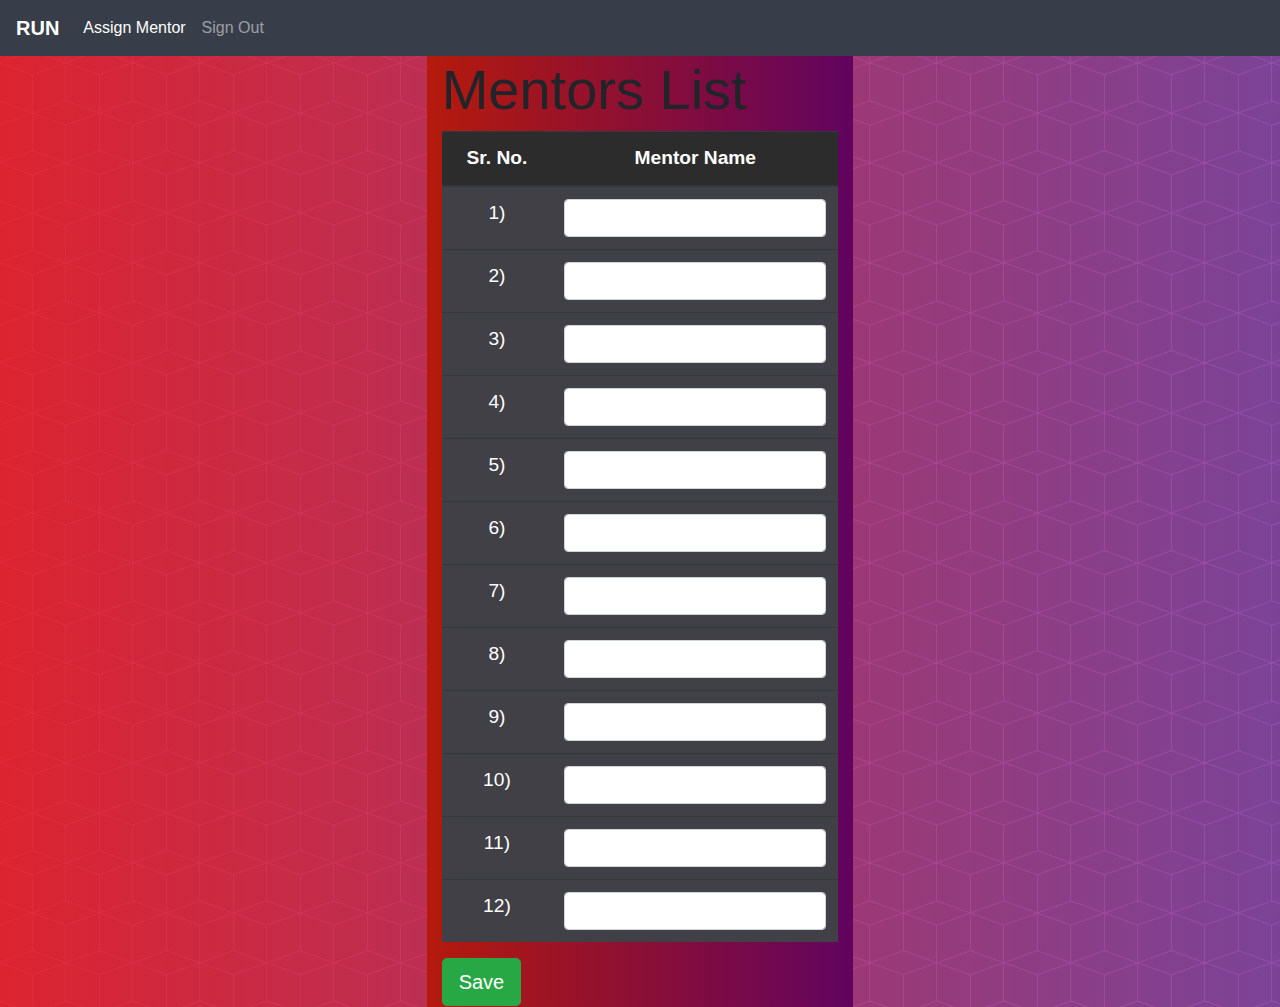
<file: html/AdminForm1.html>
﻿<!doctype html>
<html lang="en">
<head>
    <!-- Required meta tags -->
    <meta charset="utf-8">
    <meta name="viewport" content="width=device-width, initial-scale=1, shrink-to-fit=no">

    <!-- Bootstrap CSS -->
    <link rel="stylesheet" href="https://maxcdn.bootstrapcdn.com/bootstrap/4.0.0/css/bootstrap.min.css" integrity="sha384-Gn5384xqQ1aoWXA+058RXPxPg6fy4IWvTNh0E263XmFcJlSAwiGgFAW/dAiS6JXm" crossorigin="anonymous">

    <title>Admin Form 1</title>
    <style type="text/css">
        body {
            background-repeat: repeat;
            background: url("../files/images/bg-pattern.png"), linear-gradient(to right, #dc2430, #7b4397);
            background-blend-mode: overlay;
        }
    </style>
</head>
<body>
    <nav class="navbar navbar-expand-lg navbar-dark black" style="background-color: #373e49">
        <a class="navbar-brand" href="#"><strong>RUN</strong></a>
        <button class="navbar-toggler" type="button" data-toggle="collapse" data-target="#navbarSupportedContent" aria-controls="navbarSupportedContent" aria-expanded="false" aria-label="Toggle navigation">
            <span class="navbar-toggler-icon"></span>
        </button>
        <div class="collapse navbar-collapse" id="navbarSupportedContent">
            <ul class="navbar-nav mr-auto">
                <li class="nav-item active">
                    <a class="nav-link" href="AdminForm2.html">Assign Mentor<span class="sr-only">(current)</span></a>
                </li>
                <!-- <li class="nav-item">
                  <a class="nav-link" href="#">Link</a>
              </li> -->
                <li class="nav-item">
                    <a class="nav-link" href="#">Sign Out</a>
                </li>
            </ul>
        </div>
    </nav>
    <div class="container-fluid">
        <div class="row">
            <div class="col-sm-4"></div>
            <div class="col-sm-4" style="background: linear-gradient(to right, #b51a0c, #61045f);">
                <form name="AdminForm1" method="post" action="../aspx/AdminForm1.aspx">
                    <h1 class="display-4">Mentors List</h1>
                    <table class="table table-dark table-hover text-centered" style="text-align: center; color: white; background-color: #414047; font-size: larger;">
                        <thead style="background-color: #2d2c2d;">
                            <tr>
                                <th style="width: 10%">Sr. No.</th>
                                <th style="width: 30%">Mentor Name</th>
                            </tr>
                        </thead>
                        <tbody>
                            <tr>
                                <td>1)</td>
                                <td>
                                    <input type="text" class="form-control input-sm" id="text1" name="text1"></td>
                            </tr>
                            <tr>
                                <td>2)</td>
                                <td>
                                    <input type="text" class="form-control input-sm" id="text2" name="text2"></td>
                            </tr>
                            <tr>
                                <td>3)</td>
                                <td>
                                    <input type="text" class="form-control input-sm" id="text3" name="text3"></td>
                            </tr>
                            <tr>
                                <td>4)</td>
                                <td>
                                    <input type="text" class="form-control input-sm" id="text4" name="text4"></td>
                            </tr>
                            <tr>
                                <td>5)</td>
                                <td>
                                    <input type="text" class="form-control input-sm" id="text5" name="text5"></td>
                            </tr>
                            <tr>
                                <td>6)</td>
                                <td>
                                    <input type="text" class="form-control input-sm" id="text6" name="text6"></td>
                            </tr>
                            <tr>
                                <td>7)</td>
                                <td>
                                    <input type="text" class="form-control input-sm" id="text7" name="text7"></td>
                            </tr>
                            <tr>
                                <td>8)</td>
                                <td>
                                    <input type="text" class="form-control input-sm" id="text8" name="text8"></td>
                            </tr>
                            <tr>
                                <td>9)</td>
                                <td>
                                    <input type="text" class="form-control input-sm" id="text9" name="text9"></td>
                            </tr>
                            <tr>
                                <td>10)</td>
                                <td>
                                    <input type="text" class="form-control input-sm" id="text10" name="text10"></td>
                            </tr>
                            <tr>
                                <td>11)</td>
                                <td>
                                    <input type="text" class="form-control input-sm" id="text11" name="text11"></td>
                            </tr>
                            <tr>
                                <td>12)</td>
                                <td>
                                    <input type="text" class="form-control input-sm" id="text12" name="text12"></td>
                            </tr>
                        </tbody>
                    </table>
                    <button type="submit" class="btn btn-success pull-right btn-lg">Save</button>
                </form>
                <div class="col-sm-4"></div>
            </div>
        </div>
        <!-- Optional JavaScript -->
        <!-- jQuery first, then Popper.js, then Bootstrap JS -->
        <script src="https://code.jquery.com/jquery-3.2.1.slim.min.js" integrity="sha384-KJ3o2DKtIkvYIK3UENzmM7KCkRr/rE9/Qpg6aAZGJwFDMVNA/GpGFF93hXpG5KkN" crossorigin="anonymous"></script>
        <script src="https://cdnjs.cloudflare.com/ajax/libs/popper.js/1.12.9/umd/popper.min.js" integrity="sha384-ApNbgh9B+Y1QKtv3Rn7W3mgPxhU9K/ScQsAP7hUibX39j7fakFPskvXusvfa0b4Q" crossorigin="anonymous"></script>
        <script src="https://maxcdn.bootstrapcdn.com/bootstrap/4.0.0/js/bootstrap.min.js" integrity="sha384-JZR6Spejh4U02d8jOt6vLEHfe/JQGiRRSQQxSfFWpi1MquVdAyjUar5+76PVCmYl" crossorigin="anonymous"></script>
</body>
</html>
</file>
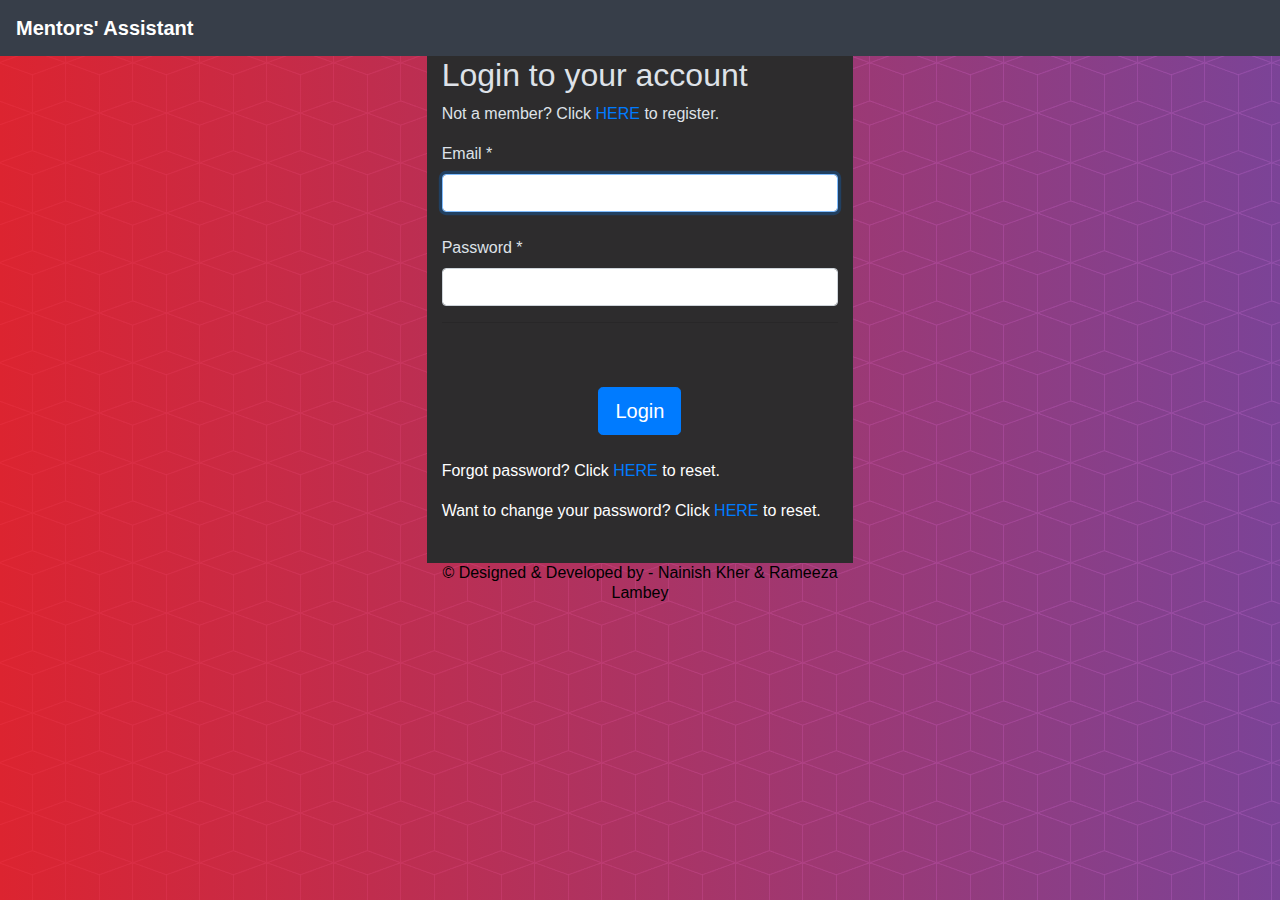
<file: html/MyLogin.html>
﻿<!doctype html>
<html lang="en">
<head>
    <!-- Required meta tags -->
    <meta charset="utf-8">
    <meta id="viewport" content="width=device-width, initial-scale=1, shrink-to-fit=no">

    <!-- Bootstrap CSS -->
    <link rel="stylesheet" href="https://maxcdn.bootstrapcdn.com/bootstrap/4.0.0/css/bootstrap.min.css" integrity="sha384-Gn5384xqQ1aoWXA+058RXPxPg6fy4IWvTNh0E263XmFcJlSAwiGgFAW/dAiS6JXm" crossorigin="anonymous">

    <title>Log In</title>
    <link rel="stylesheet" type="text/css" href="../files/css/styles.css" />
</head>
<body>
    <nav class="navbar navbar-expand-lg navbar-dark black" style="background-color: #373e49">
        <a class="navbar-brand" href="#"><strong>Mentors' Assistant</strong></a>
        <button class="navbar-toggler" type="button" data-toggle="collapse" data-target="#navbarSupportedContent" aria-controls="navbarSupportedContent" aria-expanded="false" aria-label="Toggle navigation">
            <span class="navbar-toggler-icon"></span>
        </button>
        <div class="collapse navbar-collapse" id="navbarSupportedContent">
            <ul class="navbar-nav mr-auto">
            </ul>
        </div>
    </nav>
    <!-- === BEGIN CONTENT === -->
    <div id="content">
        <div class="container-fluid">
            <div class="row margin-vert-30">
                <!-- Register Box -->
                <div class="col-md-4"></div>
                <div class="col-md-4 col-md-offset-3 col-sm-offset-3 mydiv1">
                    <form class="signup-page" name="mylogin" method="post" action="../aspx/MyLogin.aspx">
                        <div class="signup-header">
                            <h2>Login to your account</h2>
                            <p>
                                Not a member? Click
                                    <a href="signup.html">HERE </a>to register.
                            </p>
                        </div>
                        <label>
                            Email
                                <span class="color-red">*</span>
                        </label>
                        <input class="form-control margin-bottom-20" type="email" name="email" autofocus><br />
                        <label>
                            Password
                                <span class="color-red">*</span>
                        </label>
                        <input class="form-control margin-bottom-20" type="password" name="pswd">
                        <hr>
                        <br />
                        <br />
                        <div class="row">
                            <div class="col-lg-4"></div>
                            <div class="col-lg-4 text-center">
                                <button class="btn btn-lg btn-primary" type="submit">Login</button>
                            </div>
                        </div>
                        <br />
                        <p style="color:white">
                                Forgot password? Click
                                    <a href="../aspx/ForgotPassword.aspx">HERE </a>to reset.
                            </p>
                        <p style="color:white">
                                Want to change your password? Click
                                    <a href="../aspx/ChangePassword.aspx">HERE </a>to reset.
                            </p>
                        <br />
                    </form>
                </div>
                <!-- End Register Box -->
                <div class="col-md-4"></div>
            </div>
        </div>
    </div>
    <div class="row">
        <div class="col-md-4"></div>
        <div class="col-md-4">
            <footer class="mainfooter" role="contentinfo">
                <p class="text-md-center h6">&copy; Designed & Developed by - Nainish Kher & Rameeza Lambey</p>
            </footer>
        </div>
    </div>
    <!-- === END CONTENT === -->
    <!-- JS -->
    <script type="text/javascript">
    </script>
    <script src="https://code.jquery.com/jquery-3.2.1.slim.min.js" integrity="sha384-KJ3o2DKtIkvYIK3UENzmM7KCkRr/rE9/Qpg6aAZGJwFDMVNA/GpGFF93hXpG5KkN" crossorigin="anonymous"></script>
    <script src="https://cdnjs.cloudflare.com/ajax/libs/popper.js/1.12.9/umd/popper.min.js" integrity="sha384-ApNbgh9B+Y1QKtv3Rn7W3mgPxhU9K/ScQsAP7hUibX39j7fakFPskvXusvfa0b4Q" crossorigin="anonymous"></script>
    <script src="https://maxcdn.bootstrapcdn.com/bootstrap/4.0.0/js/bootstrap.min.js" integrity="sha384-JZR6Spejh4U02d8jOt6vLEHfe/JQGiRRSQQxSfFWpi1MquVdAyjUar5+76PVCmYl" crossorigin="anonymous"></script>
</body>
</html>
</file>
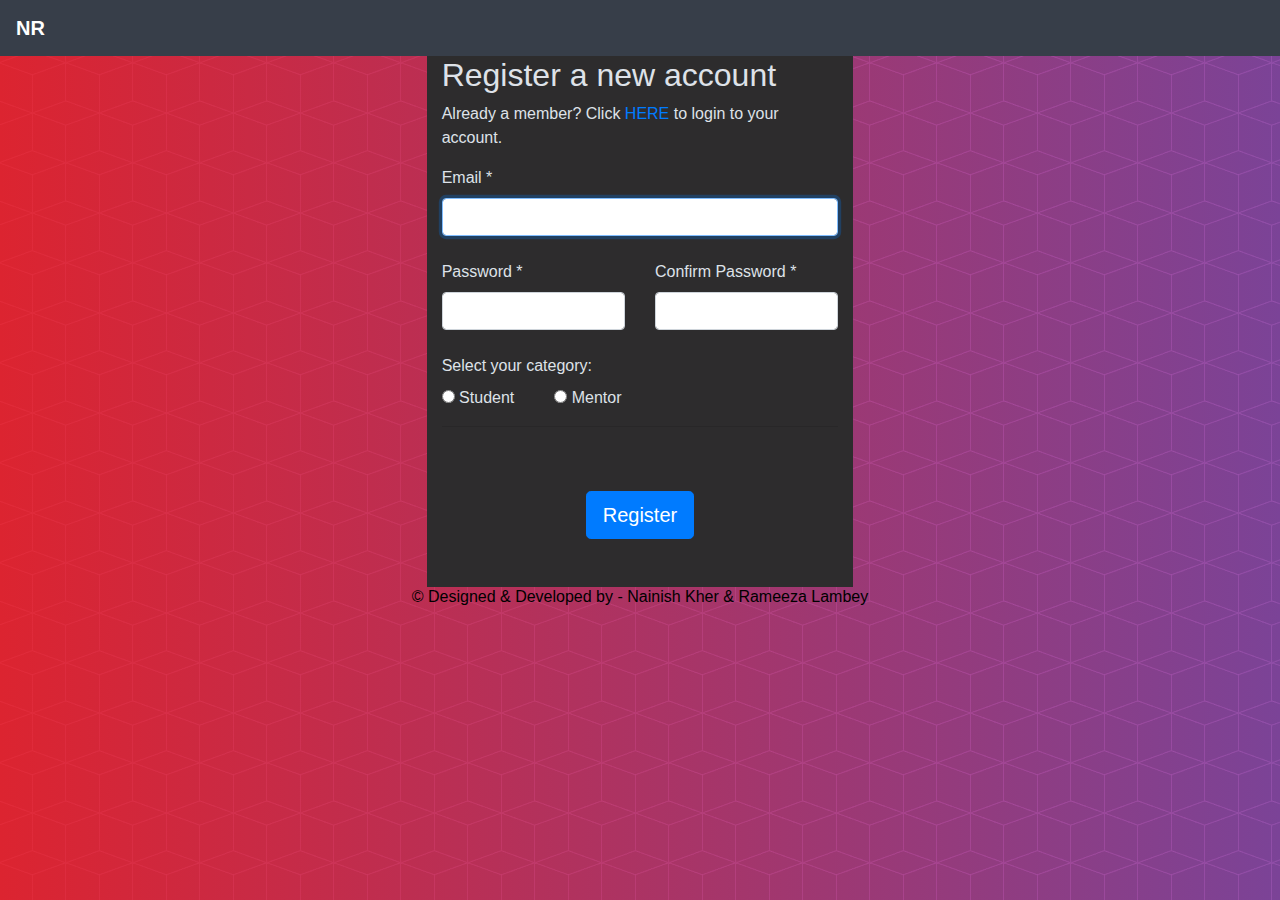
<file: html/signup.html>
﻿<!doctype html>
<html lang="en">
<head>
    <!-- Required meta tags -->
    <meta charset="utf-8">
    <meta id="viewport" content="width=device-width, initial-scale=1, shrink-to-fit=no">

    <!-- Bootstrap CSS -->
    <link rel="stylesheet" href="https://maxcdn.bootstrapcdn.com/bootstrap/4.0.0/css/bootstrap.min.css" integrity="sha384-Gn5384xqQ1aoWXA+058RXPxPg6fy4IWvTNh0E263XmFcJlSAwiGgFAW/dAiS6JXm" crossorigin="anonymous">

    <title>Sign Up</title>
    <link rel="stylesheet" type="text/css" href="../files/css/styles.css" />
</head>
<body>
    <nav class="navbar navbar-expand-lg navbar-dark black" style="background-color: #373e49">
        <a class="navbar-brand" href="#"><strong>NR</strong></a>
        <button class="navbar-toggler" type="button" data-toggle="collapse" data-target="#navbarSupportedContent" aria-controls="navbarSupportedContent" aria-expanded="false" aria-label="Toggle navigation">
            <span class="navbar-toggler-icon"></span>
        </button>
    </nav>
    <div id="body-bg">
        <!-- === BEGIN CONTENT === -->
        <div id="content">
            <div class="container-fluid">
                <div class="row margin-vert-30">
                    <!-- Register Box -->
                    <div class="col-md-4"></div>
                    <div class="col-md-4 col-md-offset-3 col-sm-offset-3 mydiv1">
                        <form class="signup-page" name="signup" method="post" action="../aspx/SignUp.aspx">
                            <div class="signup-header">
                                <h2>Register a new account</h2>
                                <p>
                                    Already a member? Click
                                        <a href="MyLogin.html">HERE </a>to login to your account.
                                </p>
                            </div>
                            <label>
                                Email
                                    <span class="color-red">*</span>
                            </label>
                            <input class="form-control margin-bottom-20" type="email" name="email" autofocus><br />
                            <div class="row">
                                <div class="col-sm-6">
                                    <label>
                                        Password
                                            <span class="color-red">*</span>
                                    </label>
                                    <input class="form-control margin-bottom-20" type="password" name="pswd" pattern=".{8,}" title="Minimum 8 characters are required!">
                                </div>
                                <div class="col-sm-6">
                                    <label>
                                        Confirm Password
                                            <span class="color-red">*</span>
                                    </label>
                                    <input class="form-control margin-bottom-20" type="password" name="cpswd">
                                </div>
                            </div><br />
                            <label><font size="3">Select your category:</font></label>
                            <br />
                            <input type="radio" name="category" value="Student" onselect="student()">
                            <font size="3">Student</font>&nbsp;&nbsp;&nbsp;&nbsp;&nbsp;&nbsp;&nbsp;&nbsp;
                                <input type="radio" name="category" value="Mentor" onselect="mentorID()">
                            <font size="3">Mentor</font>
                            <hr>
                            <br />
                            <br />
                            <div class="row">
                                <div class="col-lg-4"></div>
                                <div class="col-lg-4 text-center">
                                    <button class="btn btn-lg btn-primary" type="submit" onclick="return validatep()">Register</button>
                                </div>
                            </div>
                            <br />
                            <br />
                        </form>
                    </div>
                    <!-- End Register Box -->
                    <div class="col-md-4"></div>
                </div>
            </div>
        </div>
    </div>
    <footer class="mainfooter" role="contentinfo">
        <div class="footer-bottom">
    <div class="container">
      <div class="row">
          <div class="col-md-3"></div>
        <div class="col-md-6">
          <!--Footer Bottom-->
          <p class="text-md-center h6">&copy; Designed & Developed by - Nainish Kher & Rameeza Lambey</p>
        </div>
      </div>
    </div>
  </div>
    </footer>
    <!-- === END CONTENT === -->
    <!-- JS -->
    <script type="text/javascript">
        function validatep() {
            if (signup.pswd.value != signup.cpswd.value) {
                alert("Passwords not matched!");
                return false;
            }
            else
                return true;
        }
        function mentorID() {
            signup.MID.disabled = false;
        }
        function student() {
            signup.MID.disabled = "true";
        }
    </script>
    <script src="https://code.jquery.com/jquery-3.2.1.slim.min.js" integrity="sha384-KJ3o2DKtIkvYIK3UENzmM7KCkRr/rE9/Qpg6aAZGJwFDMVNA/GpGFF93hXpG5KkN" crossorigin="anonymous"></script>
    <script src="https://cdnjs.cloudflare.com/ajax/libs/popper.js/1.12.9/umd/popper.min.js" integrity="sha384-ApNbgh9B+Y1QKtv3Rn7W3mgPxhU9K/ScQsAP7hUibX39j7fakFPskvXusvfa0b4Q" crossorigin="anonymous"></script>
    <script src="https://maxcdn.bootstrapcdn.com/bootstrap/4.0.0/js/bootstrap.min.js" integrity="sha384-JZR6Spejh4U02d8jOt6vLEHfe/JQGiRRSQQxSfFWpi1MquVdAyjUar5+76PVCmYl" crossorigin="anonymous"></script>
</body>
</html>
</file>
<file: files/css/styles.css>
﻿body {
    background-repeat: repeat;
    background: url("../images/bg-pattern.png"), linear-gradient(to right, #dc2430, #7b4397);
    background-blend-mode: overlay;
}

.mynav {
    color: black;
    font-weight: 500;
    font-size: larger;
}

.mystyle {
    background-color: black;
    color: white;
}

.myrow {
    background-color: #2d2c2d;
    color: white;
    text-align: center;
    padding-top: 10px;
    padding-bottom: 10px;
    margin-right: 1px;
    margin-left: 1px;
}

.mydiv1 {
    background-color: #2d2c2d;
    color: #dee2e8;
}
.myheading {
    background-color: black;
    color: lightgrey;
}

footer{
  color: black;
}
</file>
